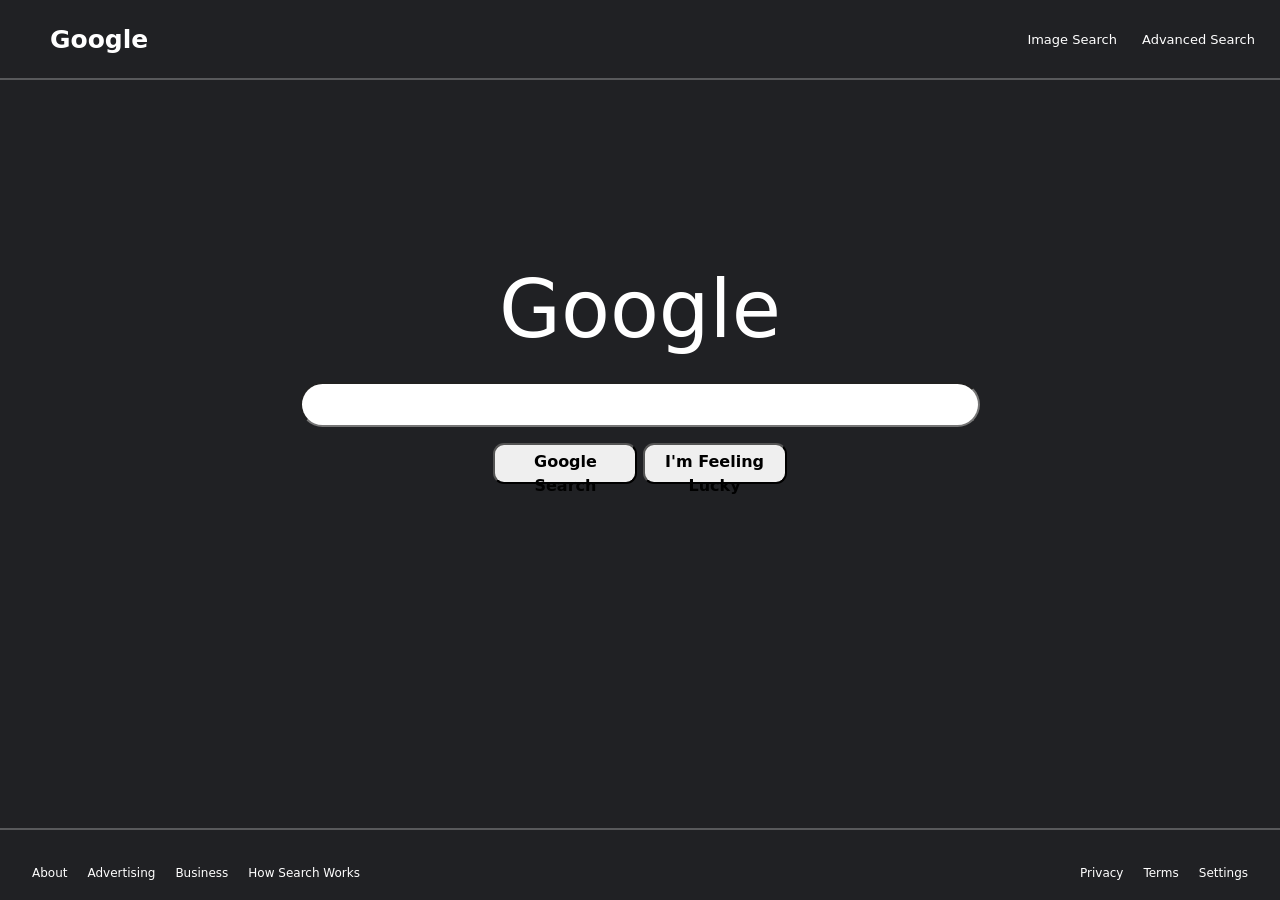
<file: index.html>
<!DOCTYPE html>
<html lang="en">
    <head>
        <title>Google Search</title>
        <link href="https://cdn.jsdelivr.net/npm/bootstrap@5.3.8/dist/css/bootstrap.min.css" rel="stylesheet" integrity="sha384-sRIl4kxILFvY47J16cr9ZwB07vP4J8+LH7qKQnuqkuIAvNWLzeN8tE5YBujZqJLB" crossorigin="anonymous">
        <link rel="stylesheet" href="styles.css">
        <meta name="viewport" content="width=device-width, initial-scale=1.0">
    </head>
    <body>
        <header>
            <div class="container-fluid">
                <div class="google-header">
                    <h6>Google</h6>
                </div>
                <div class="header-links">
                    <a href="image-search.html">Image Search</a>
                    <a href="advanced-search.html">Advanced Search</a>
                </div>
            </div>
            <hr class="header-divider">
        </header>

        <main>
            <div class="content-wrapper">
                <div class="container">
                    <div class="google-text">
                        <h1>Google</h1>
                    </div>
                </div>

                <div class="container">
                    <div class="google-search">
                        <form action="https://google.com/search">
                            <input type="text" name="q">
                            <div class="buttons">
                                <button type="submit">Google Search</button>
                                <button type="submit" name="btnI" value="1">I'm Feeling Lucky</button>
                            </div>
                        </form>
                    </div>
                </div>
            </div> 
        </main>

        <footer>
            <hr class="footer-divider">
            <div class="container-fluid">
                <div class="footer-links">
                    <div class="footer-left">
                        <h6>About</h6>
                        <h6>Advertising</h6>
                        <h6>Business</h6>
                        <h6>How Search Works</h6>
                    </div>
                    <div class="footer-right">
                        <h6>Privacy</h6>
                        <h6>Terms</h6>
                        <h6>Settings</h6>
                    </div>
                </div>
            </div>
        </footer>

    </body>
</html>
</file>
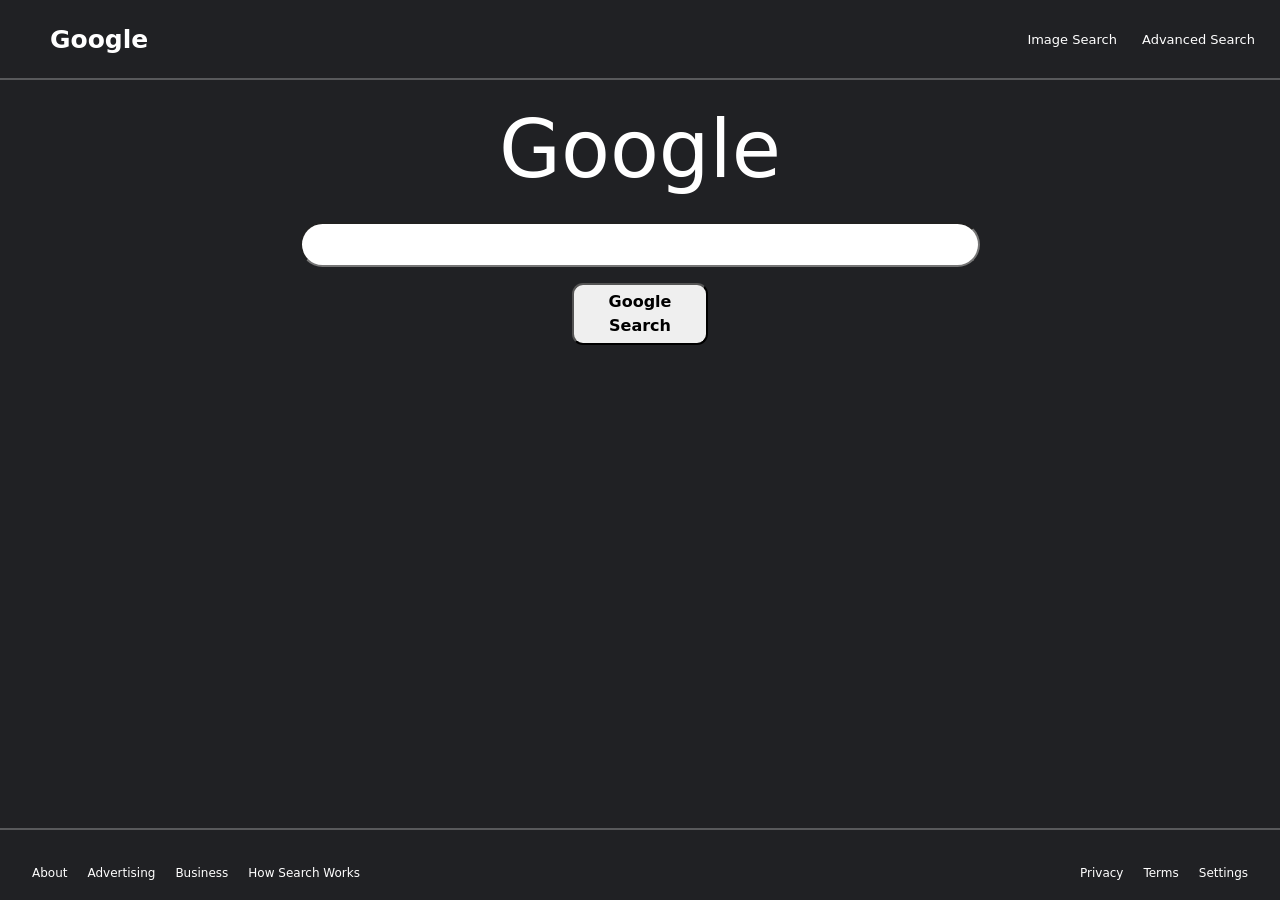
<file: root/index.html>
<!DOCTYPE html>
<html lang="en">
    <head>
        <title>Google Search</title>
        <link href="https://cdn.jsdelivr.net/npm/bootstrap@5.3.8/dist/css/bootstrap.min.css" rel="stylesheet" integrity="sha384-sRIl4kxILFvY47J16cr9ZwB07vP4J8+LH7qKQnuqkuIAvNWLzeN8tE5YBujZqJLB" crossorigin="anonymous">
        <link rel="stylesheet" href="styles.css">
        <meta name="viewport" content="width=device-width, initial-scale=1.0">
    </head>
    <body>
        <header>
            <div class="container-fluid">
                <div class="google-header">
                    <h6>Google</h6>
                </div>
                <div class="header-links">
                    <a href="image-search.html">Image Search</a>
                    <a href="advanced-search.html">Advanced Search</a>
                </div>
            </div>
            <hr class="header-divider">
        </header>

        <main>
            <div class="container">
                <div class="google-text">
                    <h1>Google</h1>
                </div>
            </div>

            <div class="container">
                <div class="google-search">
                    <form action="https://google.com/search">
                        <input type="text" name="q">
                        <button type="submit">Google Search</button>
                    </form>
                </div>
            </div>
        </main>

        <footer>
            <hr class="footer-divider">
            <div class="container-fluid">
                <div class="footer-links">
                    <div class="footer-left">
                        <h6>About</h6>
                        <h6>Advertising</h6>
                        <h6>Business</h6>
                        <h6>How Search Works</h6>
                    </div>
                    <div class="footer-right">
                        <h6>Privacy</h6>
                        <h6>Terms</h6>
                        <h6>Settings</h6>
                    </div>
                </div>
            </div>
        </footer>

    </body>
</html>
</file>
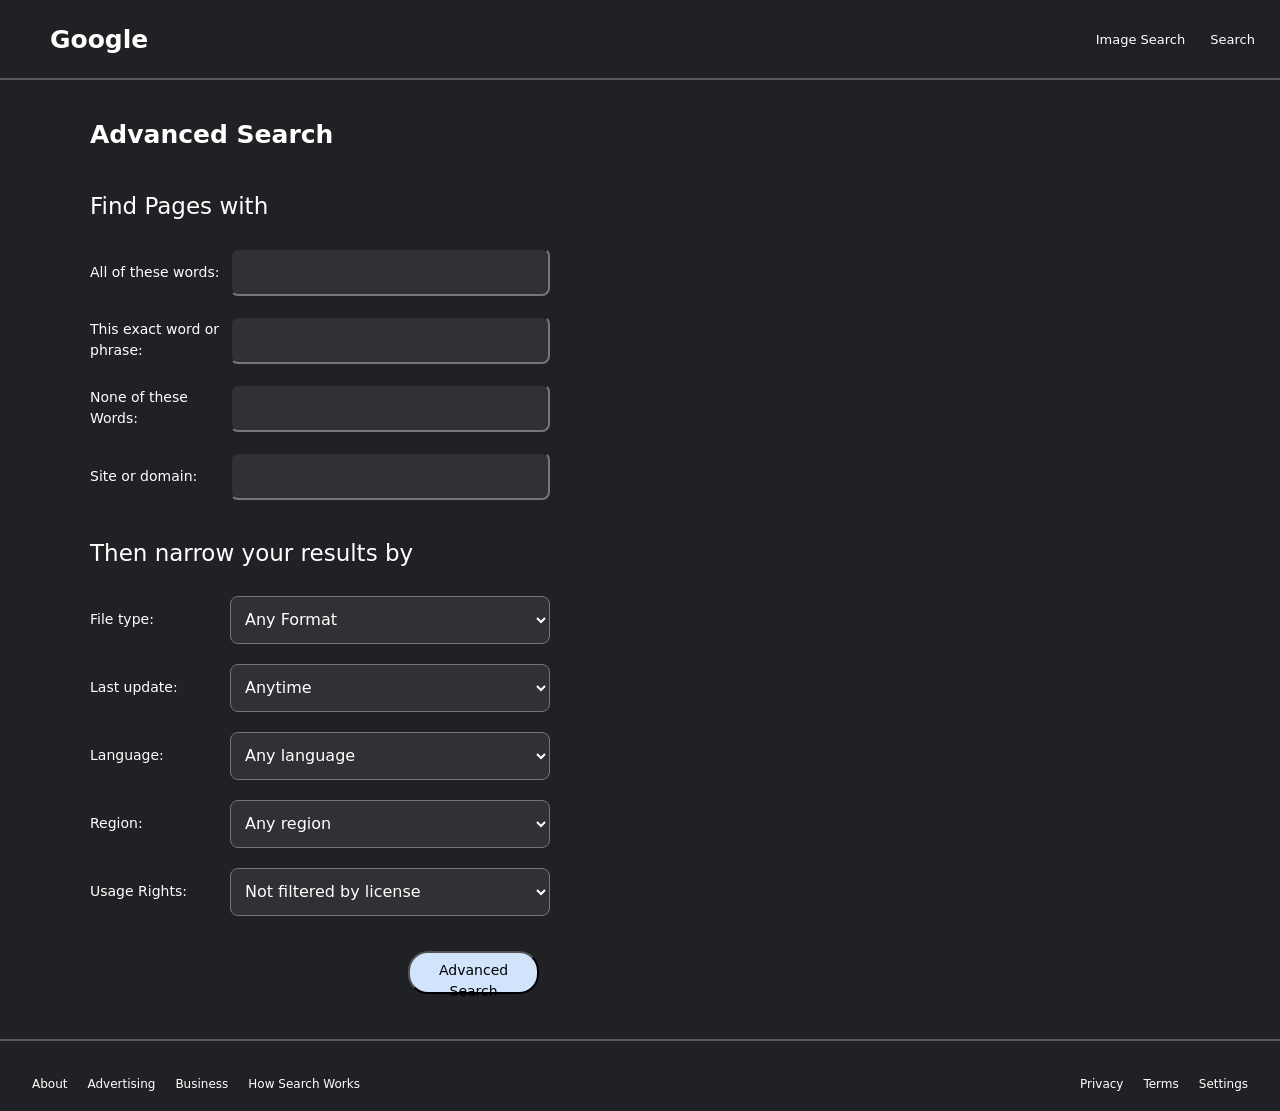
<file: advanced-search.html>
<!DOCTYPE html>
<html>
    <head>
        <title>Advanced Search</title>
        <link href="https://cdn.jsdelivr.net/npm/bootstrap@5.3.8/dist/css/bootstrap.min.css" rel="stylesheet" integrity="sha384-sRIl4kxILFvY47J16cr9ZwB07vP4J8+LH7qKQnuqkuIAvNWLzeN8tE5YBujZqJLB" crossorigin="anonymous">
        <link rel="stylesheet" href="styles.css">
        <meta name="viewport" content="width=device-width, initial-scale=1.0">
    </head>
    <body>
        <header>
            <div class="container-fluid">
                <div class="google-header">
                    <h6>Google</h6>
                </div>
                <div class="header-links">
                    <a href="image-search.html">Image Search</a>
                    <a href="index.html">Search</a>
                </div>
            </div>
            <hr class="header-divider">
        </header>

        <main>
            <div class="container=fluid">
                    <div class="search-inputA">
                        <form action="https://google.com/search">
                            <div class="advanced-container">
                                <div class="advanced-text">
                                    <h4>Advanced Search</h4>
                                    <h5>Find Pages with</h5>
                                </div>
                                <div class="input-row">
                                    <label for="all-words">All of these words: </label>
                                    <input type="text" name="as_q" id="all-words">
                                </div>
                                <div class="input-row">
                                    <label for="exact-words">This exact word or phrase: </label>
                                    <input type="text" name="as_epq" id="exact-words">
                                </div>
                                <div class="input-row">
                                    <label for="except-words">None of these Words: </label>
                                    <input type="text" name="as_eq" id="except-words">
                                </div>
                                <div class="input-row">
                                    <label for="site-domain">Site or domain: </label>
                                    <input type="text" name="as_sitesearch" id="site-domain">
                                </div>
                                <div class="advanced-text">
                                    <h5>Then narrow your results by</h5>
                                </div>
                                <div class="input-row">
                                    <label for="file-type">File type: </label>
                                    <select name="as_filetype" id="file-type">
                                        <option value="">Any Format</option>
                                        <option value="pdf">Adobe Acrobat PDF (.pdf)</option>
                                        <option value="ps">Adobe Postscript (.ps)</option>
                                        <option value="dwf">Autodesk DWF (.dwf)</option>
                                        <option value="kml">Google Earth KML (.kml)</option>
                                        <option value="kmz">Google Earth KMZ (.kmz)</option>
                                        <option value="xls">Microsoft Excel (.xls)</option>
                                        <option value="ppt">Microsoft Powerpoint (.ppt)</option>
                                        <option value="doc">Microsoft Word (.doc)</option>
                                        <option value="rtf">Rich Text Format (.rtf)</option>
                                        <option value="swf">Shockwave Flash (.swf)</option>
                                    </select>
                                </div>
                                <div class="input-row">
                                    <label for="last-update">Last update:</label>
                                    <select name="as_qdr" id="last-update">
                                        <option value="">Anytime</option>
                                        <option value="h">Past hour</option>
                                        <option value="d">Past 24 hours</option>
                                        <option value="w">Past week</option>
                                        <option value="m">Past month</option>
                                        <option value="y">Past year</option>
                                    </select>
                                </div>
                                <div class="input-row">
                                    <label for="language">Language:</label>
                                    <select name="lr" id="language">
                                        <option value="">Any language</option>
                                        <option value="lang_af">Afrikaans</option>
                                        <option value="lang_ar">Arabic</option>
                                        <option value="lang_hy">Armenian</option>
                                        <option value="lang_be">Belarusian</option>
                                        <option value="lang_bg">Bulgarian</option>
                                        <option value="lang_ca">Catalan</option>
                                        <option value="lang_zh-CN">Chinese (Simplified)</option>
                                        <option value="lang_zh-TW">Chinese (Traditional)</option>
                                        <option value="lang_hr">Croatian</option>
                                        <option value="lang_cs">Czech</option>
                                        <option value="lang_da">Danish</option>
                                        <option value="lang_nl">Dutch</option>
                                        <option value="lang_en">English</option>
                                        <option value="lang_eo">Esperanto</option>
                                        <option value="lang_et">Estonian</option>
                                        <option value="lang_tl">Filipino</option>
                                        <option value="lang_fi">Finnish</option>
                                        <option value="lang_fr">French</option>
                                        <option value="lang_de">German</option>
                                        <option value="lang_el">Greek</option>
                                        <option value="lang_he">Hebrew</option>
                                        <option value="lang_hi">Hindi</option>
                                        <option value="lang_hu">Hungarian</option>
                                        <option value="lang_id">Indonesian</option>
                                        <option value="lang_it">Italian</option>
                                        <option value="lang_ja">Japanese</option>
                                        <option value="lang_ko">Korean</option>
                                        <option value="lang_lv">Latvian</option>
                                        <option value="lang_lt">Lithuanian</option>
                                        <option value="lang_no">Norwegian</option>
                                        <option value="lang_pl">Polish</option>
                                        <option value="lang_pt">Portugese</option>
                                        <option value="lang_ro">Romanian</option>
                                        <option value="lang_ru">Russian</option>
                                        <option value="lang_ro">Romanian</option>
                                        <option value="lang_se">Serbian</option>
                                        <option value="lang_sk">Slovak</option>
                                        <option value="lang_sl">Slovanian</option>
                                        <option value="lang_es">Spanish</option>
                                        <option value="lang_sv">Swedish</option>
                                        <option value="lang_th">Thai</option>
                                        <option value="lang_tr">Turkish</option>
                                        <option value="lang_uk">Ukranian</option>
                                        <option value="lang_vi">Vietnamese</option>
                                    </select>
                                </div>
                                <div class="input-row">
                                    <label for="region">Region:</label>
                                    <select name="cr" id="region">
                                        <option value="">Any region</option>
                                        <option value="countryAF">Afghanistan</option>
                                        <option value="countryAL">Albania</option>
                                        <option value="countryDZ">Algeria</option>
                                        <option value="countryAS">American Samoa</option>
                                        <option value="countryAD">Andorra</option>
                                        <option value="countryAO">Angola</option>
                                        <option value="countryAI">Anguilla</option>
                                        <option value="countryAQ">Antarctica</option>
                                        <option value="countryAG">Antigua & Barbuda</option>
                                        <option value="countryAR">Argentina</option>
                                        <option value="countryAM">Armenia</option>
                                        <option value="countryAW">Aruba</option>
                                        <option value="countryAU">Australia</option>
                                        <option value="countryAT">Austria</option>
                                        <option value="countryAZ">Azerbaijan</option>
                                        <option value="countryBS">Bahamas</option>
                                        <option value="countryBH">Bahrain</option>
                                        <option value="countryBD">Bangladesh</option>
                                        <option value="countryBB">Barbados</option>
                                        <option value="countryBY">Belarus</option>
                                        <option value="countryBE">Belgium</option>
                                        <option value="countryBZ">Belize</option>
                                        <option value="countryBJ">Benin</option>
                                        <option value="countryBM">Bermuda</option>
                                        <option value="countryBT">Bhutan</option>
                                        <option value="countryBO">Bolivia</option>
                                        <option value="countryBA">Bosnia & Herzegovina</option>
                                        <option value="countryBW">Botswana</option>
                                        <option value="countryBV">Bouvet Island</option>
                                        <option value="countryBR">Brazil</option>
                                        <option value="countryIO">British Indian Ocean Territory</option>
                                        <option value="countryVG">British Virgin Islands</option>
                                        <option value="countryBN">Brunei</option>
                                        <option value="countryBG">Bulgaria</option>
                                        <option value="countryBF">Burkina Faso</option>
                                        <option value="countryBI">Burundi</option>
                                        <option value="countryKH">Cambodia</option>
                                        <option value="countryCM">Cameroon</option>
                                        <option value="countryCA">Canada</option>
                                        <option value="countryCV">Cape Verde</option>
                                        <option value="countryKY">Cayman Islands</option>
                                        <option value="countryCF">Central African Republic</option>
                                        <option value="countryTD">Chad</option>
                                        <option value="countryCL">Chile</option>
                                        <option value="countryCN">China</option>
                                        <option value="countryCX">Christmas Island</option>
                                        <option value="countryCC">Cocos (Keeling) Islands</option>
                                        <option value="countryCO">Colombia</option>
                                        <option value="countryKM">Comoros</option>
                                        <option value="countryCG">Congo - Brazzaville</option>
                                        <option value="countryCD">Congo - Kinshasa</option>
                                        <option value="countryCK">Cook Islands</option>
                                        <option value="countryCR">Costa Rica</option>
                                        <option value="countryCI">Côte d’Ivoire</option>
                                        <option value="countryHR">Croatia</option>
                                        <option value="countryCU">Cuba</option>
                                        <option value="countryCY">Cyprus</option>
                                        <option value="countryCZ">Czechia</option>
                                        <option value="countryDK">Denmark</option>
                                        <option value="countryDJ">Djibouti</option>
                                        <option value="countryDM">Dominica</option>
                                        <option value="countryDO">Dominican Republic</option>
                                        <option value="countryEC">Ecuador</option>
                                        <option value="countryEG">Egypt</option>
                                        <option value="countrySV">El Salvador</option>
                                        <option value="countryGQ">Equatorial Guinea</option>
                                        <option value="countryER">Eritrea</option>
                                        <option value="countryEE">Estonia</option>
                                        <option value="countrySZ">Eswatini</option>
                                        <option value="countryET">Ethiopia</option>
                                        <option value="countryFK">Falkland Islands (Islas Malvinas)</option>
                                        <option value="countryFO">Faroe Islands</option>
                                        <option value="countryFJ">Fiji</option>
                                        <option value="countryFI">Finland</option>
                                        <option value="countryFR">France</option>
                                        <option value="countryGF">French Guiana</option>
                                        <option value="countryPF">French Polynesia</option>
                                        <option value="countryTF">French Southern Territories</option>
                                        <option value="countryGA">Gabon</option>
                                        <option value="countryGM">Gambia</option>
                                        <option value="countryGE">Georgia</option>
                                        <option value="countryDE">Germany</option>
                                        <option value="countryGH">Ghana</option>
                                        <option value="countryGI">Gibraltar</option>
                                        <option value="countryGR">Greece</option>
                                        <option value="countryGL">Greenland</option>
                                        <option value="countryGD">Grenada</option>
                                        <option value="countryGP">Guadeloupe</option>
                                        <option value="countryGU">Guam</option>
                                        <option value="countryGT">Guatemala</option>
                                        <option value="countryGN">Guinea</option>
                                        <option value="countryGW">Guinea-Bissau</option>
                                        <option value="countryGY">Guyana</option>
                                        <option value="countryHT">Haiti</option>
                                        <option value="countryHM">Heard & McDonald Islands</option>
                                        <option value="countryHN">Honduras</option>
                                        <option value="countryHK">Hong Kong</option>
                                        <option value="countryHU">Hungary</option>
                                        <option value="countryIS">Iceland</option>
                                        <option value="countryIN">India</option>
                                        <option value="countryID">Indonesia</option>
                                        <option value="countryIR">Iran</option>
                                        <option value="countryIQ">Iraq</option>
                                        <option value="countryIE">Ireland</option>
                                        <option value="countryIL">Israel</option>
                                        <option value="countryIT">Italy</option>
                                        <option value="countryJM">Jamaica</option>
                                        <option value="countryJP">Japan</option>
                                        <option value="countryJO">Jordan</option>
                                        <option value="countryKZ">Kazakhstan</option>
                                        <option value="countryKE">Kenya</option>
                                        <option value="countryKI">Kiribati</option>
                                        <option value="countryKW">Kuwait</option>
                                        <option value="countryKG">Kyrgyzstan</option>
                                        <option value="countryLA">Laos</option>
                                        <option value="countryLV">Latvia</option>
                                        <option value="countryLB">Lebanon</option>
                                        <option value="countryLS">Lesotho</option>
                                        <option value="countryLR">Liberia</option>
                                        <option value="countryLY">Libya</option>
                                        <option value="countryLI">Liechtenstein</option>
                                        <option value="countryLT">Lithuania</option>
                                        <option value="countryLU">Luxembourg</option>
                                        <option value="countryMO">Macao</option>
                                        <option value="countryMG">Madagascar</option>
                                        <option value="countryMW">Malawi</option>
                                        <option value="countryMY">Malaysia</option>
                                        <option value="countryMV">Maldives</option>
                                        <option value="countryML">Mali</option>
                                        <option value="countryMT">Malta</option>
                                        <option value="countryMH">Marshall Islands</option>
                                        <option value="countryMQ">Martinique</option>
                                        <option value="countryMR">Mauritania</option>
                                        <option value="countryMU">Mauritius</option>
                                        <option value="countryYT">Mayotte</option>
                                        <option value="countryMX">Mexico</option>
                                        <option value="countryFM">Micronesia</option>
                                        <option value="countryMD">Moldova</option>
                                        <option value="countryMC">Monaco</option>
                                        <option value="countryMN">Mongolia</option>
                                        <option value="countryMS">Montserrat</option>
                                        <option value="countryMA">Morocco</option>
                                        <option value="countryMZ">Mozambique</option>
                                        <option value="countryMM">Myanmar (Burma)</option>
                                        <option value="countryNA">Namibia</option>
                                        <option value="countryNR">Nauru</option>
                                        <option value="countryNP">Nepal</option>
                                        <option value="countryNL">Netherlands</option>
                                        <option value="countryNC">New Caledonia</option>
                                        <option value="countryNZ">New Zealand</option>
                                        <option value="countryNI">Nicaragua</option>
                                        <option value="countryNE">Niger</option>
                                        <option value="countryNG">Nigeria</option>
                                        <option value="countryNU">Niue</option>
                                        <option value="countryNF">Norfolk Island</option>
                                        <option value="countryKP">North Korea</option>
                                        <option value="countryMK">North Macedonia</option>
                                        <option value="countryMP">Northern Mariana Islands</option>
                                        <option value="countryNO">Norway</option>
                                        <option value="countryOM">Oman</option>
                                        <option value="countryPK">Pakistan</option>
                                        <option value="countryPW">Palau</option>
                                        <option value="countryPS">Palestine</option>
                                        <option value="countryPA">Panama</option>
                                        <option value="countryPG">Papua New Guinea</option>
                                        <option value="countryPY">Paraguay</option>
                                        <option value="countryPE">Peru</option>
                                        <option value="countryPH">Philippines</option>
                                        <option value="countryPN">Pitcairn Islands</option>
                                        <option value="countryPL">Poland</option>
                                        <option value="countryPT">Portugal</option>
                                        <option value="countryPR">Puerto Rico</option>
                                        <option value="countryQA">Qatar</option>
                                        <option value="countryRE">Réunion</option>
                                        <option value="countryRO">Romania</option>
                                        <option value="countryRU">Russia</option>
                                        <option value="countryRW">Rwanda</option>
                                        <option value="countryWS">Samoa</option>
                                        <option value="countrySM">San Marino</option>
                                        <option value="countryST">São Tomé & Príncipe</option>
                                        <option value="countrySA">Saudi Arabia</option>
                                        <option value="countrySN">Senegal</option>
                                        <option value="countryRS">Serbia</option>
                                        <option value="countrySC">Seychelles</option>
                                        <option value="countrySL">Sierra Leone</option>
                                        <option value="countrySG">Singapore</option>
                                        <option value="countrySK">Slovakia</option>
                                        <option value="countrySI">Slovenia</option>
                                        <option value="countrySB">Solomon Islands</option>
                                        <option value="countrySO">Somalia</option>
                                        <option value="countryZA">South Africa</option>
                                        <option value="countryGS">South Georgia & South Sandwich Islands</option>
                                        <option value="countryKR">South Korea</option>
                                        <option value="countryES">Spain</option>
                                        <option value="countryLK">Sri Lanka</option>
                                        <option value="countrySH">St. Helena</option>
                                        <option value="countryKN">St. Kitts & Nevis</option>
                                        <option value="countryLC">St. Lucia</option>
                                        <option value="countryPM">St. Pierre & Miquelon</option>
                                        <option value="countryVC">St. Vincent & Grenadines</option>
                                        <option value="countrySD">Sudan</option>
                                        <option value="countrySR">Suriname</option>
                                        <option value="countrySJ">Svalbard & Jan Mayen</option>
                                        <option value="countrySE">Sweden</option>
                                        <option value="countryCH">Switzerland</option>
                                        <option value="countrySY">Syria</option>
                                        <option value="countryTW">Taiwan</option>
                                        <option value="countryTJ">Tajikistan</option>
                                        <option value="countryTZ">Tanzania</option>
                                        <option value="countryTH">Thailand</option>
                                        <option value="countryTG">Togo</option>
                                        <option value="countryTK">Tokelau</option>
                                        <option value="countryTO">Tonga</option>
                                        <option value="countryTT">Trinidad & Tobago</option>
                                        <option value="countryTN">Tunisia</option>
                                        <option value="countryTR">Türkiye</option>
                                        <option value="countryTM">Turkmenistan</option>
                                        <option value="countryTC">Turks & Caicos Islands</option>
                                        <option value="countryTV">Tuvalu</option>
                                        <option value="countryUM">U.S. Outlying Islands</option>
                                        <option value="countryVI">U.S. Virgin Islands</option>
                                        <option value="countryUG">Uganda</option>
                                        <option value="countryUA">Ukraine</option>
                                        <option value="countryAE">United Arab Emirates</option>
                                        <option value="countryGB">United Kingdom</option>
                                        <option value="countryUS">United States</option>
                                        <option value="countryUY">Uruguay</option>
                                        <option value="countryUZ">Uzbekistan</option>
                                        <option value="countryVU">Vanuatu</option>
                                        <option value="countryVA">Vatican City</option>
                                        <option value="countryVE">Venezuela</option>
                                        <option value="countryVN">Vietnam</option>
                                        <option value="countryWF">Wallis & Futuna</option>
                                        <option value="countryEH">Western Sahara</option>
                                        <option value="countryYE">Yemen</option>
                                        <option value="countryZM">Zambia</option>
                                        <option value="countryZW">Zimbabwe</option>
                                    </select>
                                </div>
                                <div class="input-row">
                                    <label for="usage-rights">Usage Rights:</label>
                                    <select name="tbs" id="usage-rights">
                                        <option value="">Not filtered by license</option>
                                        <option value="sur:f">Free to use or share</option>
                                        <option value="sur:fc">Free to use or share, even commercially</option>
                                        <option value="sur:fm">Free to use, share or modify</option>
                                        <option value="sur:fmc">Free to use, share or modify, even commercially</option>
                                    </select>
                                </div>
                            </div>
                            <div class="input-row">
                                <div class="advanced-submit">
                                    <button type="submit">Advanced Search</button>
                                </div> 
                            </div>
                        </form>
                    </div>
            </div>
        </main>

        <footer>
            <hr class="footer-divider">
            <div class="container-fluid">
                <div class="footer-links">
                    <div class="footer-left">
                        <h6>About</h6>
                        <h6>Advertising</h6>
                        <h6>Business</h6>
                        <h6>How Search Works</h6>                
                    </div>
                    <div class="footer-right">
                        <h6>Privacy</h6>
                        <h6>Terms</h6>
                        <h6>Settings</h6>
                    </div>
                </div>
            </div>
        </footer>
    </body>
</html>
</file>
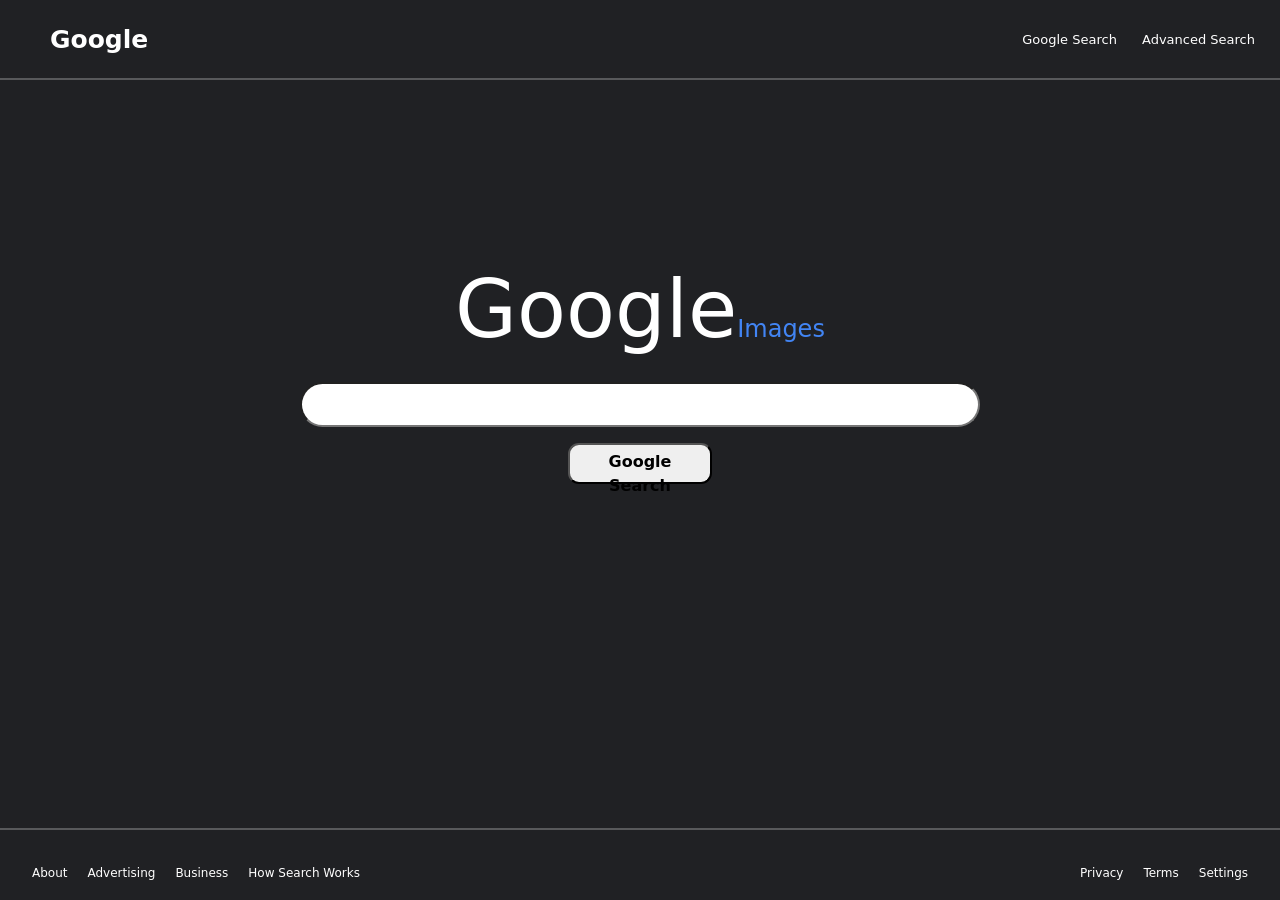
<file: image-search.html>
<!DOCTYPE html>
<html lang="en">
    <head>
        <title>Image Search</title>
        <link href="https://cdn.jsdelivr.net/npm/bootstrap@5.3.8/dist/css/bootstrap.min.css" rel="stylesheet" integrity="sha384-sRIl4kxILFvY47J16cr9ZwB07vP4J8+LH7qKQnuqkuIAvNWLzeN8tE5YBujZqJLB" crossorigin="anonymous">
        <link rel="stylesheet" href="styles.css">
        <meta name="viewport" content="width=device-width, initial-scale=1.0">
    </head>

    <body>
        <header>
            <div class="container-fluid">
                <div class="google-header">
                    <h6>Google</h6>
                </div>
                <div class="header-links">
                    <a href="index.html">Google Search</a>
                    <a href="advanced-search.html">Advanced Search</a>
                </div>
            </div>
            <hr class="header-divider">
        </header>

        <main>
            <div class="content-wrapper">
                <div class="container">
                    <div class="google-text">
                        <h1>Google</h1>
                        <div class="image-text">
                            <h4>Images</h4>
                        </div>
                    </div>
                </div>


                <div class="container">
                    <div class="google-search">
                        <form action="https://google.com/search">
                            <input type="text" name="q">
                            <input type="hidden" value="2" name="udm">
                            <button type="submit">Google Search</button>
                        </form>
                    </div>
                </div>
            </div>
        </main>

        <footer>
            <hr class="footer-divider">
            <div class="container-fluid">
                <div class="footer-links">
                    <div class="footer-left">
                        <h6>About</h6>
                        <h6>Advertising</h6>
                        <h6>Business</h6>
                        <h6>How Search Works</h6>
                    </div>
                    <div class="footer-right">
                        <h6>Privacy</h6>
                        <h6>Terms</h6>
                        <h6>Settings</h6>
                    </div>
                </div>
            </div>
        </footer>

    </body>

</html>
</file>
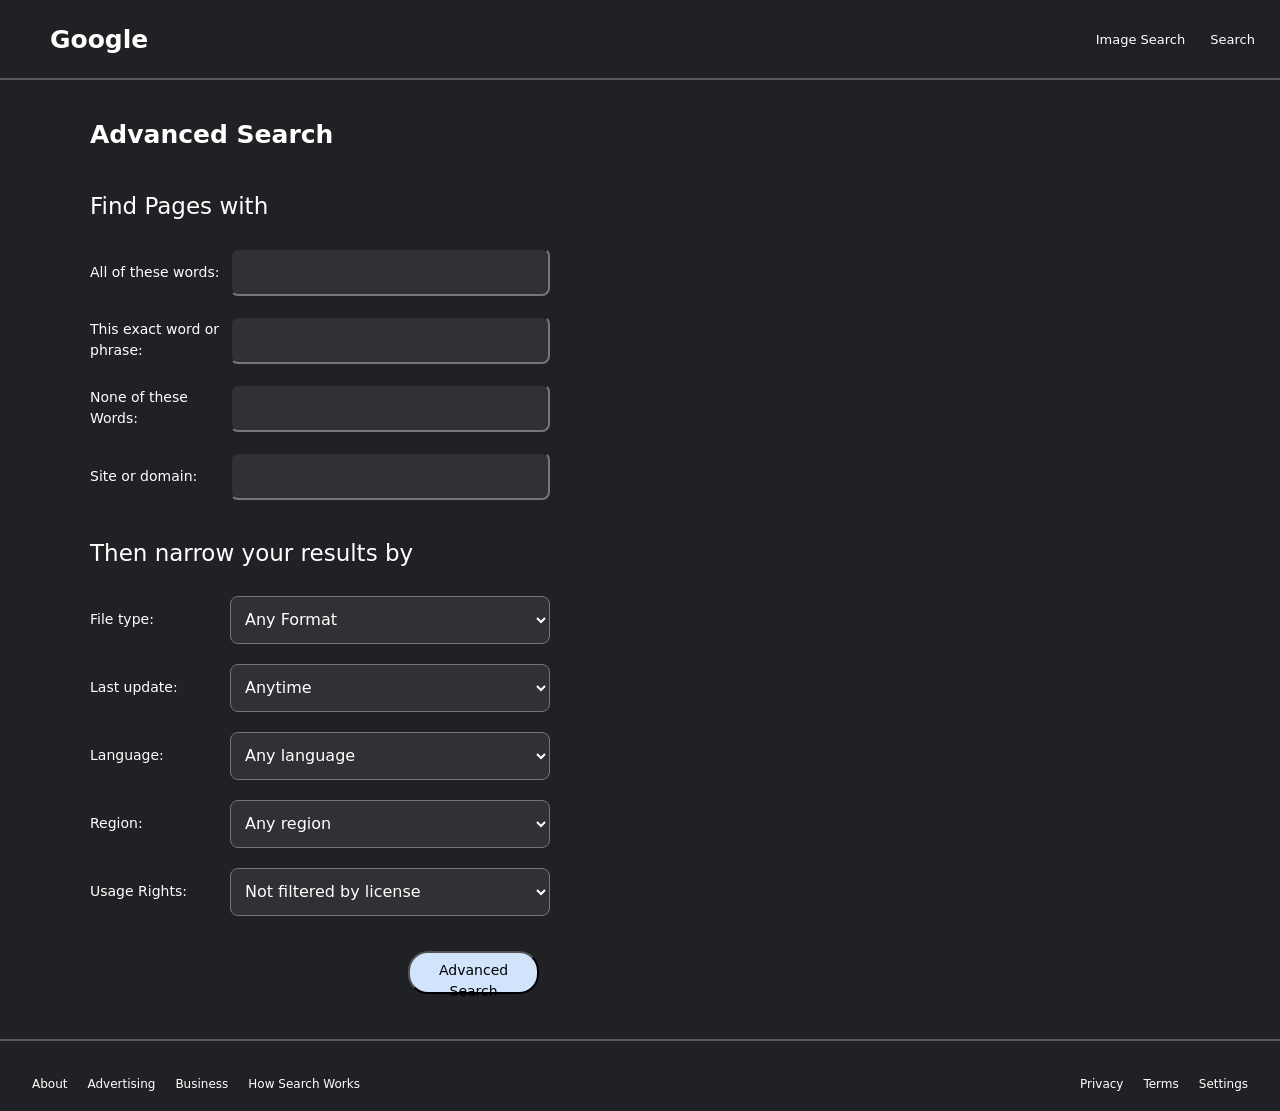
<file: root/advanced-search.html>
<!DOCTYPE html>
<html>
    <head>
        <title>Advanced Search</title>
        <link href="https://cdn.jsdelivr.net/npm/bootstrap@5.3.8/dist/css/bootstrap.min.css" rel="stylesheet" integrity="sha384-sRIl4kxILFvY47J16cr9ZwB07vP4J8+LH7qKQnuqkuIAvNWLzeN8tE5YBujZqJLB" crossorigin="anonymous">
        <link rel="stylesheet" href="styles.css">
        <meta name="viewport" content="width=device-width, initial-scale=1.0">
    </head>
    <body>
        <header>
            <div class="container-fluid">
                <div class="google-header">
                    <h6>Google</h6>
                </div>
                <div class="header-links">
                    <a href="image-search.html">Image Search</a>
                    <a href="index.html">Search</a>
                </div>
            </div>
            <hr class="header-divider">
        </header>

        <main>
            <div class="container=fluid">
                    <div class="search-inputA">
                        <form action="https://google.com/search">
                            <div class="advanced-container">
                                <div class="advanced-text">
                                    <h4>Advanced Search</h4>
                                    <h5>Find Pages with</h5>
                                </div>
                                <div class="input-row">
                                    <label for="all-words">All of these words: </label>
                                    <input type="text" name="q" id="all-words">
                                </div>
                                <div class="input-row">
                                    <label for="exact-words">This exact word or phrase: </label>
                                    <input type="text" name="epq" id="exact-words">
                                </div>
                                <div class="input-row">
                                    <label for="except-words">None of these Words: </label>
                                    <input type="text" name="eq" id="except-words">
                                </div>
                                <div class="input-row">
                                    <label for="site-domain">Site or domain: </label>
                                    <input type="text" name="sitesearch" id="site-domain">
                                </div>
                                <div class="advanced-text">
                                    <h5>Then narrow your results by</h5>
                                </div>
                                <div class="input-row">
                                    <label for="file-type">File type: </label>
                                    <select name="filetype" id="file-type">
                                        <option value="">Any Format</option>
                                        <option value="pdf">Adobe Acrobat PDF (.pdf)</option>
                                        <option value="ps">Adobe Postscript (.ps)</option>
                                        <option value="dwf">Autodesk DWF (.dwf)</option>
                                        <option value="kml">Google Earth KML (.kml)</option>
                                        <option value="kmz">Google Earth KMZ (.kmz)</option>
                                        <option value="xls">Microsoft Excel (.xls)</option>
                                        <option value="ppt">Microsoft Powerpoint (.ppt)</option>
                                        <option value="doc">Microsoft Word (.doc)</option>
                                        <option value="rtf">Rich Text Format (.rtf)</option>
                                        <option value="swf">Shockwave Flash (.swf)</option>
                                    </select>
                                </div>
                                <div class="input-row">
                                    <label for="last-update">Last update:</label>
                                    <select name="qdr" id="last-update">
                                        <option value="">Anytime</option>
                                        <option value="h">Past hour</option>
                                        <option value="d">Past 24 hours</option>
                                        <option value="w">Past week</option>
                                        <option value="m">Past month</option>
                                        <option value="y">Past year</option>
                                    </select>
                                </div>
                                <div class="input-row">
                                    <label for="language">Language:</label>
                                    <select name="lr" id="language">
                                        <option value="">Any language</option>
                                        <option value="lang_af">Afrikaans</option>
                                        <option value="lang_ar">Arabic</option>
                                        <option value="lang_hy">Armenian</option>
                                        <option value="lang_be">Belarusian</option>
                                        <option value="lang_bg">Bulgarian</option>
                                        <option value="lang_ca">Catalan</option>
                                        <option value="lang_zh-CN">Chinese (Simplified)</option>
                                        <option value="lang_zh-TW">Chinese (Traditional)</option>
                                        <option value="lang_hr">Croatian</option>
                                        <option value="lang_cs">Czech</option>
                                        <option value="lang_da">Danish</option>
                                        <option value="lang_nl">Dutch</option>
                                        <option value="lang_en">English</option>
                                        <option value="lang_eo">Esperanto</option>
                                        <option value="lang_et">Estonian</option>
                                        <option value="lang_tl">Filipino</option>
                                        <option value="lang_fi">Finnish</option>
                                        <option value="lang_fr">French</option>
                                        <option value="lang_de">German</option>
                                        <option value="lang_el">Greek</option>
                                        <option value="lang_he">Hebrew</option>
                                        <option value="lang_hi">Hindi</option>
                                        <option value="lang_hu">Hungarian</option>
                                        <option value="lang_id">Indonesian</option>
                                        <option value="lang_it">Italian</option>
                                        <option value="lang_ja">Japanese</option>
                                        <option value="lang_ko">Korean</option>
                                        <option value="lang_lv">Latvian</option>
                                        <option value="lang_lt">Lithuanian</option>
                                        <option value="lang_no">Norwegian</option>
                                        <option value="lang_pl">Polish</option>
                                        <option value="lang_pt">Portugese</option>
                                        <option value="lang_ro">Romanian</option>
                                        <option value="lang_ru">Russian</option>
                                        <option value="lang_ro">Romanian</option>
                                        <option value="lang_se">Serbian</option>
                                        <option value="lang_sk">Slovak</option>
                                        <option value="lang_sl">Slovanian</option>
                                        <option value="lang_es">Spanish</option>
                                        <option value="lang_sv">Swedish</option>
                                        <option value="lang_th">Thai</option>
                                        <option value="lang_tr">Turkish</option>
                                        <option value="lang_uk">Ukranian</option>
                                        <option value="lang_vi">Vietnamese</option>
                                    </select>
                                </div>
                                <div class="input-row">
                                    <label for="region">Region:</label>
                                    <select name="cr" id="region">
                                        <option value="">Any region</option>
                                        <option value="countryAF">Afghanistan</option>
                                        <option value="countryAL">Albania</option>
                                        <option value="countryDZ">Algeria</option>
                                        <option value="countryAS">American Samoa</option>
                                        <option value="countryAD">Andorra</option>
                                        <option value="countryAO">Angola</option>
                                        <option value="countryAI">Anguilla</option>
                                        <option value="countryAQ">Antarctica</option>
                                        <option value="countryAG">Antigua & Barbuda</option>
                                        <option value="countryAR">Argentina</option>
                                        <option value="countryAM">Armenia</option>
                                        <option value="countryAW">Aruba</option>
                                        <option value="countryAU">Australia</option>
                                        <option value="countryAT">Austria</option>
                                        <option value="countryAZ">Azerbaijan</option>
                                        <option value="countryBS">Bahamas</option>
                                        <option value="countryBH">Bahrain</option>
                                        <option value="countryBD">Bangladesh</option>
                                        <option value="countryBB">Barbados</option>
                                        <option value="countryBY">Belarus</option>
                                        <option value="countryBE">Belgium</option>
                                        <option value="countryBZ">Belize</option>
                                        <option value="countryBJ">Benin</option>
                                        <option value="countryBM">Bermuda</option>
                                        <option value="countryBT">Bhutan</option>
                                        <option value="countryBO">Bolivia</option>
                                        <option value="countryBA">Bosnia & Herzegovina</option>
                                        <option value="countryBW">Botswana</option>
                                        <option value="countryBV">Bouvet Island</option>
                                        <option value="countryBR">Brazil</option>
                                        <option value="countryIO">British Indian Ocean Territory</option>
                                        <option value="countryVG">British Virgin Islands</option>
                                        <option value="countryBN">Brunei</option>
                                        <option value="countryBG">Bulgaria</option>
                                        <option value="countryBF">Burkina Faso</option>
                                        <option value="countryBI">Burundi</option>
                                        <option value="countryKH">Cambodia</option>
                                        <option value="countryCM">Cameroon</option>
                                        <option value="countryCA">Canada</option>
                                        <option value="countryCV">Cape Verde</option>
                                        <option value="countryKY">Cayman Islands</option>
                                        <option value="countryCF">Central African Republic</option>
                                        <option value="countryTD">Chad</option>
                                        <option value="countryCL">Chile</option>
                                        <option value="countryCN">China</option>
                                        <option value="countryCX">Christmas Island</option>
                                        <option value="countryCC">Cocos (Keeling) Islands</option>
                                        <option value="countryCO">Colombia</option>
                                        <option value="countryKM">Comoros</option>
                                        <option value="countryCG">Congo - Brazzaville</option>
                                        <option value="countryCD">Congo - Kinshasa</option>
                                        <option value="countryCK">Cook Islands</option>
                                        <option value="countryCR">Costa Rica</option>
                                        <option value="countryCI">Côte d’Ivoire</option>
                                        <option value="countryHR">Croatia</option>
                                        <option value="countryCU">Cuba</option>
                                        <option value="countryCY">Cyprus</option>
                                        <option value="countryCZ">Czechia</option>
                                        <option value="countryDK">Denmark</option>
                                        <option value="countryDJ">Djibouti</option>
                                        <option value="countryDM">Dominica</option>
                                        <option value="countryDO">Dominican Republic</option>
                                        <option value="countryEC">Ecuador</option>
                                        <option value="countryEG">Egypt</option>
                                        <option value="countrySV">El Salvador</option>
                                        <option value="countryGQ">Equatorial Guinea</option>
                                        <option value="countryER">Eritrea</option>
                                        <option value="countryEE">Estonia</option>
                                        <option value="countrySZ">Eswatini</option>
                                        <option value="countryET">Ethiopia</option>
                                        <option value="countryFK">Falkland Islands (Islas Malvinas)</option>
                                        <option value="countryFO">Faroe Islands</option>
                                        <option value="countryFJ">Fiji</option>
                                        <option value="countryFI">Finland</option>
                                        <option value="countryFR">France</option>
                                        <option value="countryGF">French Guiana</option>
                                        <option value="countryPF">French Polynesia</option>
                                        <option value="countryTF">French Southern Territories</option>
                                        <option value="countryGA">Gabon</option>
                                        <option value="countryGM">Gambia</option>
                                        <option value="countryGE">Georgia</option>
                                        <option value="countryDE">Germany</option>
                                        <option value="countryGH">Ghana</option>
                                        <option value="countryGI">Gibraltar</option>
                                        <option value="countryGR">Greece</option>
                                        <option value="countryGL">Greenland</option>
                                        <option value="countryGD">Grenada</option>
                                        <option value="countryGP">Guadeloupe</option>
                                        <option value="countryGU">Guam</option>
                                        <option value="countryGT">Guatemala</option>
                                        <option value="countryGN">Guinea</option>
                                        <option value="countryGW">Guinea-Bissau</option>
                                        <option value="countryGY">Guyana</option>
                                        <option value="countryHT">Haiti</option>
                                        <option value="countryHM">Heard & McDonald Islands</option>
                                        <option value="countryHN">Honduras</option>
                                        <option value="countryHK">Hong Kong</option>
                                        <option value="countryHU">Hungary</option>
                                        <option value="countryIS">Iceland</option>
                                        <option value="countryIN">India</option>
                                        <option value="countryID">Indonesia</option>
                                        <option value="countryIR">Iran</option>
                                        <option value="countryIQ">Iraq</option>
                                        <option value="countryIE">Ireland</option>
                                        <option value="countryIL">Israel</option>
                                        <option value="countryIT">Italy</option>
                                        <option value="countryJM">Jamaica</option>
                                        <option value="countryJP">Japan</option>
                                        <option value="countryJO">Jordan</option>
                                        <option value="countryKZ">Kazakhstan</option>
                                        <option value="countryKE">Kenya</option>
                                        <option value="countryKI">Kiribati</option>
                                        <option value="countryKW">Kuwait</option>
                                        <option value="countryKG">Kyrgyzstan</option>
                                        <option value="countryLA">Laos</option>
                                        <option value="countryLV">Latvia</option>
                                        <option value="countryLB">Lebanon</option>
                                        <option value="countryLS">Lesotho</option>
                                        <option value="countryLR">Liberia</option>
                                        <option value="countryLY">Libya</option>
                                        <option value="countryLI">Liechtenstein</option>
                                        <option value="countryLT">Lithuania</option>
                                        <option value="countryLU">Luxembourg</option>
                                        <option value="countryMO">Macao</option>
                                        <option value="countryMG">Madagascar</option>
                                        <option value="countryMW">Malawi</option>
                                        <option value="countryMY">Malaysia</option>
                                        <option value="countryMV">Maldives</option>
                                        <option value="countryML">Mali</option>
                                        <option value="countryMT">Malta</option>
                                        <option value="countryMH">Marshall Islands</option>
                                        <option value="countryMQ">Martinique</option>
                                        <option value="countryMR">Mauritania</option>
                                        <option value="countryMU">Mauritius</option>
                                        <option value="countryYT">Mayotte</option>
                                        <option value="countryMX">Mexico</option>
                                        <option value="countryFM">Micronesia</option>
                                        <option value="countryMD">Moldova</option>
                                        <option value="countryMC">Monaco</option>
                                        <option value="countryMN">Mongolia</option>
                                        <option value="countryMS">Montserrat</option>
                                        <option value="countryMA">Morocco</option>
                                        <option value="countryMZ">Mozambique</option>
                                        <option value="countryMM">Myanmar (Burma)</option>
                                        <option value="countryNA">Namibia</option>
                                        <option value="countryNR">Nauru</option>
                                        <option value="countryNP">Nepal</option>
                                        <option value="countryNL">Netherlands</option>
                                        <option value="countryNC">New Caledonia</option>
                                        <option value="countryNZ">New Zealand</option>
                                        <option value="countryNI">Nicaragua</option>
                                        <option value="countryNE">Niger</option>
                                        <option value="countryNG">Nigeria</option>
                                        <option value="countryNU">Niue</option>
                                        <option value="countryNF">Norfolk Island</option>
                                        <option value="countryKP">North Korea</option>
                                        <option value="countryMK">North Macedonia</option>
                                        <option value="countryMP">Northern Mariana Islands</option>
                                        <option value="countryNO">Norway</option>
                                        <option value="countryOM">Oman</option>
                                        <option value="countryPK">Pakistan</option>
                                        <option value="countryPW">Palau</option>
                                        <option value="countryPS">Palestine</option>
                                        <option value="countryPA">Panama</option>
                                        <option value="countryPG">Papua New Guinea</option>
                                        <option value="countryPY">Paraguay</option>
                                        <option value="countryPE">Peru</option>
                                        <option value="countryPH">Philippines</option>
                                        <option value="countryPN">Pitcairn Islands</option>
                                        <option value="countryPL">Poland</option>
                                        <option value="countryPT">Portugal</option>
                                        <option value="countryPR">Puerto Rico</option>
                                        <option value="countryQA">Qatar</option>
                                        <option value="countryRE">Réunion</option>
                                        <option value="countryRO">Romania</option>
                                        <option value="countryRU">Russia</option>
                                        <option value="countryRW">Rwanda</option>
                                        <option value="countryWS">Samoa</option>
                                        <option value="countrySM">San Marino</option>
                                        <option value="countryST">São Tomé & Príncipe</option>
                                        <option value="countrySA">Saudi Arabia</option>
                                        <option value="countrySN">Senegal</option>
                                        <option value="countryRS">Serbia</option>
                                        <option value="countrySC">Seychelles</option>
                                        <option value="countrySL">Sierra Leone</option>
                                        <option value="countrySG">Singapore</option>
                                        <option value="countrySK">Slovakia</option>
                                        <option value="countrySI">Slovenia</option>
                                        <option value="countrySB">Solomon Islands</option>
                                        <option value="countrySO">Somalia</option>
                                        <option value="countryZA">South Africa</option>
                                        <option value="countryGS">South Georgia & South Sandwich Islands</option>
                                        <option value="countryKR">South Korea</option>
                                        <option value="countryES">Spain</option>
                                        <option value="countryLK">Sri Lanka</option>
                                        <option value="countrySH">St. Helena</option>
                                        <option value="countryKN">St. Kitts & Nevis</option>
                                        <option value="countryLC">St. Lucia</option>
                                        <option value="countryPM">St. Pierre & Miquelon</option>
                                        <option value="countryVC">St. Vincent & Grenadines</option>
                                        <option value="countrySD">Sudan</option>
                                        <option value="countrySR">Suriname</option>
                                        <option value="countrySJ">Svalbard & Jan Mayen</option>
                                        <option value="countrySE">Sweden</option>
                                        <option value="countryCH">Switzerland</option>
                                        <option value="countrySY">Syria</option>
                                        <option value="countryTW">Taiwan</option>
                                        <option value="countryTJ">Tajikistan</option>
                                        <option value="countryTZ">Tanzania</option>
                                        <option value="countryTH">Thailand</option>
                                        <option value="countryTG">Togo</option>
                                        <option value="countryTK">Tokelau</option>
                                        <option value="countryTO">Tonga</option>
                                        <option value="countryTT">Trinidad & Tobago</option>
                                        <option value="countryTN">Tunisia</option>
                                        <option value="countryTR">Türkiye</option>
                                        <option value="countryTM">Turkmenistan</option>
                                        <option value="countryTC">Turks & Caicos Islands</option>
                                        <option value="countryTV">Tuvalu</option>
                                        <option value="countryUM">U.S. Outlying Islands</option>
                                        <option value="countryVI">U.S. Virgin Islands</option>
                                        <option value="countryUG">Uganda</option>
                                        <option value="countryUA">Ukraine</option>
                                        <option value="countryAE">United Arab Emirates</option>
                                        <option value="countryGB">United Kingdom</option>
                                        <option value="countryUS">United States</option>
                                        <option value="countryUY">Uruguay</option>
                                        <option value="countryUZ">Uzbekistan</option>
                                        <option value="countryVU">Vanuatu</option>
                                        <option value="countryVA">Vatican City</option>
                                        <option value="countryVE">Venezuela</option>
                                        <option value="countryVN">Vietnam</option>
                                        <option value="countryWF">Wallis & Futuna</option>
                                        <option value="countryEH">Western Sahara</option>
                                        <option value="countryYE">Yemen</option>
                                        <option value="countryZM">Zambia</option>
                                        <option value="countryZW">Zimbabwe</option>
                                    </select>
                                </div>
                                <div class="input-row">
                                    <label for="usage-rights">Usage Rights:</label>
                                    <select name="tbs" id="usage-rights">
                                        <option value="">Not filtered by license</option>
                                        <option value="sur:f">Free to use or share</option>
                                        <option value="sur:fc">Free to use or share, even commercially</option>
                                        <option value="sur:fm">Free to use, share or modify</option>
                                        <option value="sur:fmc">Free to use, share or modify, even commercially</option>
                                    </select>
                                </div>
                            </div>
                            <div class="input-row">
                                <div class="advanced-submit">
                                    <button type="submit">Advanced Search</button>
                                </div> 
                            </div>
                        </form>
                    </div>
            </div>
        </main>

        <footer>
            <hr class="footer-divider">
            <div class="container-fluid">
                <div class="footer-links">
                    <div class="footer-left">
                        <h6>About</h6>
                        <h6>Advertising</h6>
                        <h6>Business</h6>
                        <h6>How Search Works</h6>                
                    </div>
                    <div class="footer-right">
                        <h6>Privacy</h6>
                        <h6>Terms</h6>
                        <h6>Settings</h6>
                    </div>
                </div>
            </div>
        </footer>
    </body>
</html>
</file>
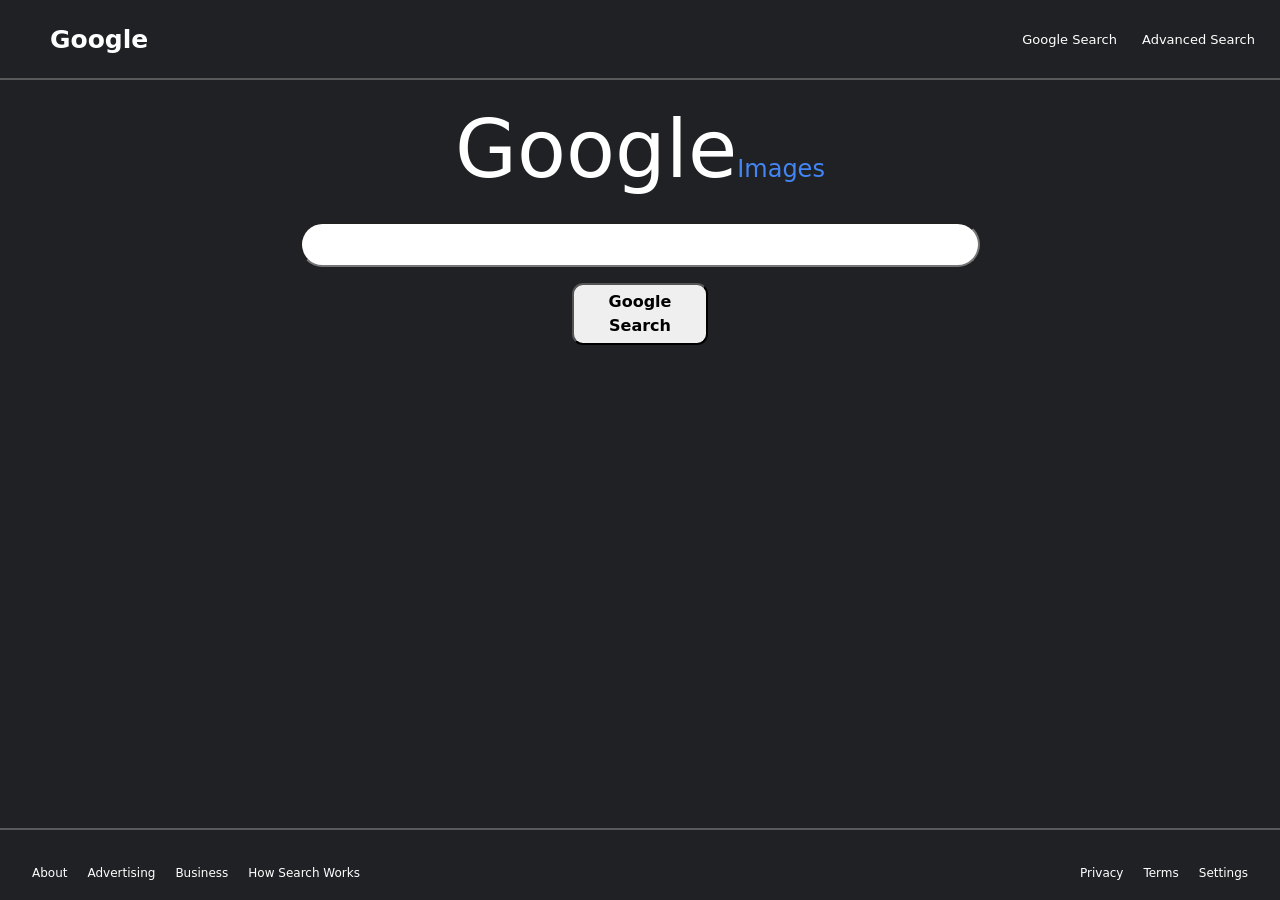
<file: root/image-search.html>
<!DOCTYPE html>
<html lang="en">
    <head>
        <title>Image Search</title>
        <link href="https://cdn.jsdelivr.net/npm/bootstrap@5.3.8/dist/css/bootstrap.min.css" rel="stylesheet" integrity="sha384-sRIl4kxILFvY47J16cr9ZwB07vP4J8+LH7qKQnuqkuIAvNWLzeN8tE5YBujZqJLB" crossorigin="anonymous">
        <link rel="stylesheet" href="styles.css">
        <meta name="viewport" content="width=device-width, initial-scale=1.0">
    </head>

    <body>
        <header>
            <div class="container-fluid">
                <div class="google-header">
                    <h6>Google</h6>
                </div>
                <div class="header-links">
                    <a href="index.html">Google Search</a>
                    <a href="advanced-search.html">Advanced Search</a>
                </div>
            </div>
            <hr class="header-divider">
        </header>

        <main>
            <div class="container">
                <div class="google-text">
                    <h1>Google</h1>
                    <div class="image-text">
                        <h4>Images</h4>
                    </div>
                </div>
            </div>


            <div class="container">
                <div class="google-search">
                    <form action="https://google.com/search">
                        <input type="text" name="q">
                        <input type="hidden" value="2" name="udm">
                        <button type="submit">Google Search</button>
                    </form>
                </div>
            </div>
        </main>

        <footer>
            <hr class="footer-divider">
            <div class="container-fluid">
                <div class="footer-links">
                    <div class="footer-left">
                        <h6>About</h6>
                        <h6>Advertising</h6>
                        <h6>Business</h6>
                        <h6>How Search Works</h6>
                    </div>
                    <div class="footer-right">
                        <h6>Privacy</h6>
                        <h6>Terms</h6>
                        <h6>Settings</h6>
                    </div>
                </div>
            </div>
        </footer>

    </body>

</html>
</file>
<file: styles.css>
html, body{
    min-height: 100%;
}

body{
    min-height: 100vh;
    background-color:#202124;
    display: flex;
    flex-direction: column;
}

main{
    flex: 1 0 auto;
}

.header-links a{
    color: white;
    text-decoration: none;
    margin-left: 20px;
    font-size: 13px;
}

.header-divider {
    background-color: white;
    border: none;
    height: 1.5px;
    margin: 0;
}

.google-search{
    display: flex;
    justify-content: center;
    flex-direction: column;
    align-items: center;
    padding-top: 1rem;
}

.google-search input{
    border-radius: 24px;
    height: 45px;
    max-width: 680px;
    width: 90%;
    padding: 5px;
    padding-left: 10px;
    box-sizing: border-box;
}

.google-search button{
    border-radius: 11px;
    padding: 5px;
    height: 2.6rem;
    width: 9rem;
    font-weight: 600;
}

.google-search form{
    display: flex;
    flex-direction: column;
    align-items: center;
    gap: 1rem; 
    width: 100%;
}

.google-text{
    display: flex;
    justify-content: center;
    align-items: baseline;
    flex-direction: row;
    padding-top: 1.4rem;
}

.image-text{
    color: #4285F4;
    font-size: 22px;
    font-weight: 400;
}

.google-text h1{
    color: white;
    font-size: 80px;
}

.footer-links{
    display: flex;
    justify-content: space-between;
    align-items: center;
    padding: 20px;
}

.footer-left, .footer-right{
    display: flex;
    flex-direction: row;
    gap: 20px;
}

.footer-links h6{
    color: white;
    font-size: 12px;
    margin: 0px;
}

.footer-divider{
    background-color: white;
    height: 2px;
    border: none;
}

.google-header h6{
    color: white;
    font-weight: bold;
    font-size: 25px;
    padding: 15px 25px 5px 25px;
}

.google-header{
    padding: 0;
    flex: 1;
}

header .container-fluid{
    display: flex;
    justify-content: space-between;
    align-items: center;
    padding: 10px 25px;
}

header-links{
    flex: 2;
}

.search-inputA label{
    color: white;
    width: 140px;
    overflow-wrap: break-word;
    font-size: 14px;
    padding-right: 10px;
    margin: 0;
}

.advanced-container{
    display: flex;
    flex-direction: column;
}

.input-row{
    display: flex;
    flex-direction: row;
    align-items: center;
    margin-bottom: 20px;
}

.advanced-text h4{
    color: white;
    font-weight: bold;
    font-size: 25px;
    padding: 0 0 35px 0;
}

.advanced-text h5{
    color: white;
    font-size: 23px;
    font-weight: 220;
}

.search-inputA{
    padding: 20px 0 0 90px;
}



.advanced-container input{
    box-sizing: border-box;
    border-radius: 8px;
    width: 20rem;
    height: 3rem;
    margin: 0;
    background-color: #303134;
    color: white;
    padding: 10px;
}

.advanced-text{
    padding-top: 20px;
    padding-bottom: 20px;
}

.input-row select{
    box-sizing: border-box;
    border-radius: 8px;
    width: 20rem;
    height: 3rem;
    margin: 0;
    padding: 10px;
    background-color: #303134;
    color: white;
}

.input-row button{
    background-color: #D2E3FC;
    box-sizing: border-box;
    border-radius: 20px;
    margin: 0;
    height: 2.7rem;
    padding: 7px;
    width: 8.2rem;
    font-weight: 170;
    font-size: 14px;
}

.advanced-submit{
    padding: 15px 0 0 318px;
}

.content-wrapper{
    padding-top: 10rem;
}
</file>
<file: root/styles.css>
html, body{
    min-height: 100%;
}

body{
    min-height: 100vh;
    background-color:#202124;
    display: flex;
    flex-direction: column;
}

main{
    flex: 1 0 auto;
}

.header-links a{
    color: white;
    text-decoration: none;
    margin-left: 20px;
    font-size: 13px;
}

.header-divider {
    background-color: white;
    border: none;
    height: 1.5px;
    margin: 0;
}

.google-search{
    display: flex;
    justify-content: center;
    flex-direction: column;
    align-items: center;
    padding-top: 1rem;
}

.google-search input{
    border-radius: 24px;
    height: 45px;
    max-width: 680px;
    width: 90%;
    padding: 5px;
    padding-left: 10px;
    box-sizing: border-box;
}

.google-search button{
    border-radius: 11px;
    padding: 5px;
    height: 90%;
    width: 8.5rem;
    font-weight: 600;
}

.google-search form{
    display: flex;
    flex-direction: column;
    align-items: center;
    gap: 1rem; 
    width: 100%;
}

.google-text{
    display: flex;
    justify-content: center;
    align-items: baseline;
    flex-direction: row;
    padding-top: 1.4rem;
}

.image-text{
    color: #4285F4;
    font-size: 22px;
    font-weight: 400;
}

.google-text h1{
    color: white;
    font-size: 80px;
}

.footer-links{
    display: flex;
    justify-content: space-between;
    align-items: center;
    padding: 20px;
}

.footer-left, .footer-right{
    display: flex;
    flex-direction: row;
    gap: 20px;
}

.footer-links h6{
    color: white;
    font-size: 12px;
    margin: 0px;
}

.footer-divider{
    background-color: white;
    height: 2px;
    border: none;
}

.google-header h6{
    color: white;
    font-weight: bold;
    font-size: 25px;
    padding: 15px 25px 5px 25px;
}

.google-header{
    padding: 0;
    flex: 1;
}

header .container-fluid{
    display: flex;
    justify-content: space-between;
    align-items: center;
    padding: 10px 25px;
}

header-links{
    flex: 2;
}

.search-inputA label{
    color: white;
    width: 140px;
    overflow-wrap: break-word;
    font-size: 14px;
    padding-right: 10px;
    margin: 0;
}

.advanced-container{
    display: flex;
    flex-direction: column;
}

.input-row{
    display: flex;
    flex-direction: row;
    align-items: center;
    margin-bottom: 20px;
}

.advanced-text h4{
    color: white;
    font-weight: bold;
    font-size: 25px;
    padding: 0 0 35px 0;
}

.advanced-text h5{
    color: white;
    font-size: 23px;
    font-weight: 220;
}

.search-inputA{
    padding: 20px 0 0 90px;
}



.advanced-container input{
    box-sizing: border-box;
    border-radius: 8px;
    width: 20rem;
    height: 3rem;
    margin: 0;
    background-color: #303134;
    color: white;
    padding: 10px;
}

.advanced-text{
    padding-top: 20px;
    padding-bottom: 20px;
}

.input-row select{
    box-sizing: border-box;
    border-radius: 8px;
    width: 20rem;
    height: 3rem;
    margin: 0;
    padding: 10px;
    background-color: #303134;
    color: white;
}

.input-row button{
    background-color: #D2E3FC;
    box-sizing: border-box;
    border-radius: 20px;
    margin: 0;
    height: 2.7rem;
    padding: 7px;
    width: 8.2rem;
    font-weight: 170;
    font-size: 14px;
}

.advanced-submit{
    padding: 15px 0 0 318px;
}
</file>
